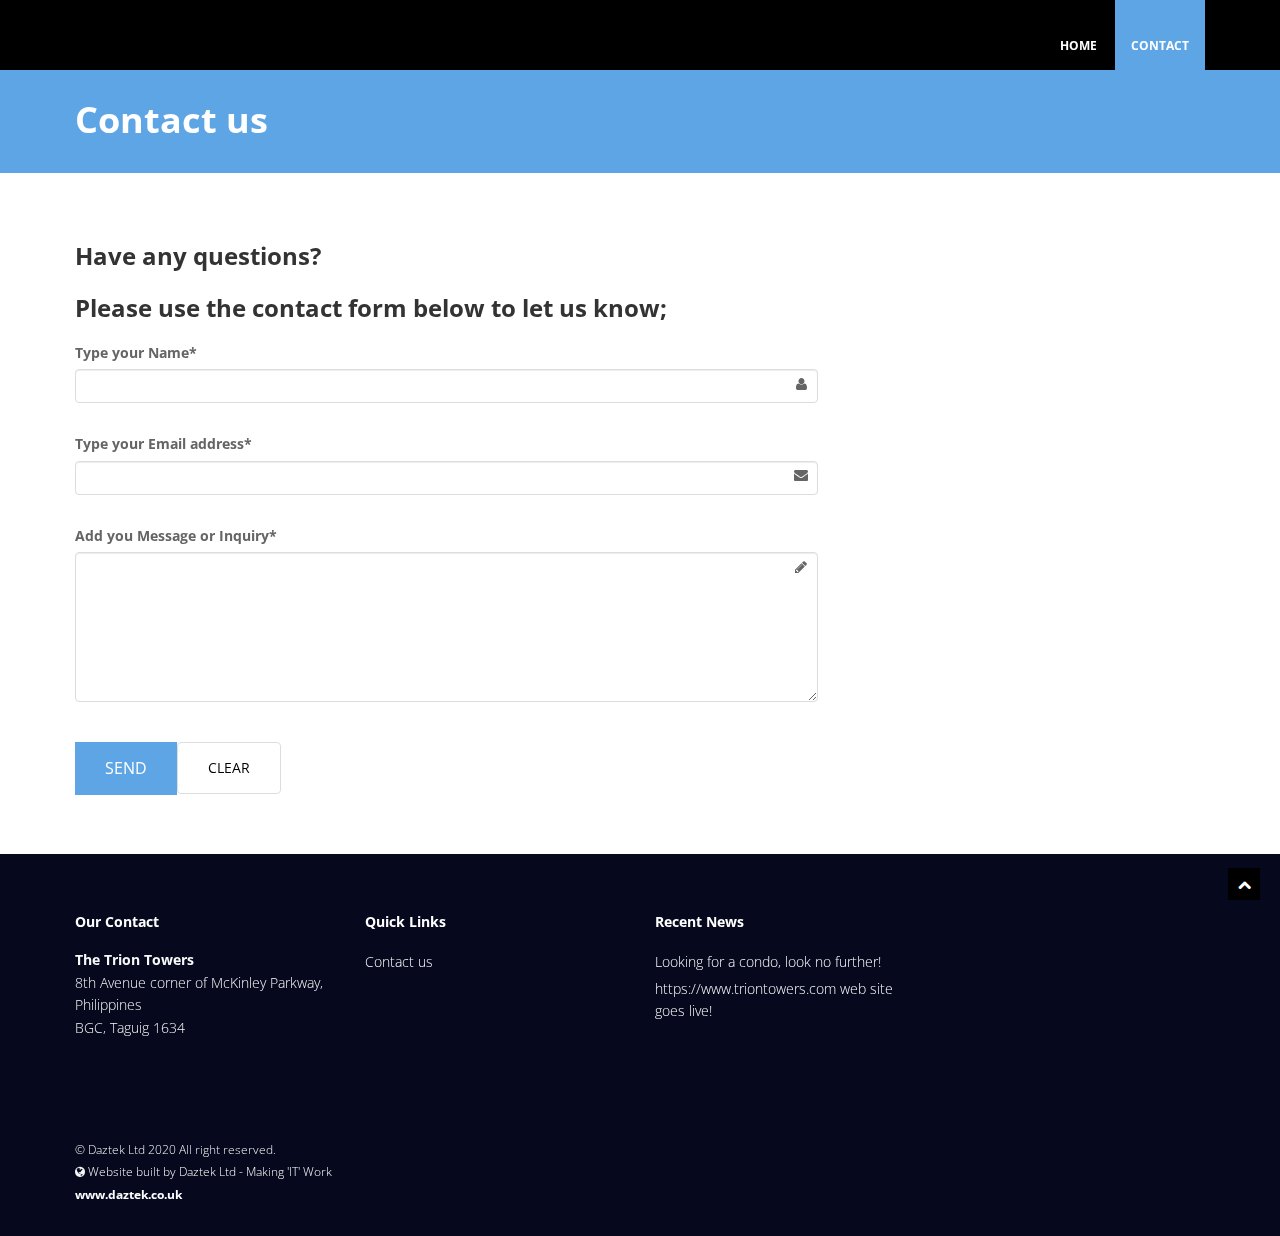
<file: contact.html>
<!DOCTYPE html>
<html lang="en">
<head>
<!-- Adsense script -->	
<script data-ad-client="ca-pub-7043138710323696" async src="https://pagead2.googlesyndication.com/pagead/js/adsbygoogle.js"></script>	
<!-- Global site tag (gtag.js) - Google Analytics -->
<script async src="https://www.googletagmanager.com/gtag/js?id=UA-167182659-3"></script>
<script>
  window.dataLayer = window.dataLayer || [];
  function gtag(){dataLayer.push(arguments);}
  gtag('js', new Date());
  gtag('config', 'UA-167182659-3');
</script>
<meta name="geo.region" content="PH-00" />
<meta name="geo.placename" content="Taguig" />
<meta name="geo.position" content="14.545936;121.049523" />
<meta name="ICBM" content="14.545936, 121.049523" />
<meta http-equiv="content-type" content="text/html;charset=utf-8" />
<title>The Trion Towers Condominium | Tower 2, 3br unit</title>
<meta content="width=device-width, initial-scale=1.0" name="viewport">
<meta content="The Trion Towers, 3 br for unit FOR SALE, BGC, Taguig City. Minutes from the Fort Strip, High St, SM Aura, Market Market, shopping and leisure all over BGC." name="description">
<meta content="Trion Towers unit for SALE" name="author">
<meta name="keywords" content="condominium, bonifacio global city, British International School, Department of Energy, International School of Manila, Japanese School Manila, Manila Golf and Country Club, Manila Polo Club, Market Market, MC Home Depot, Mercato Centrale, Price Smart S&R Membership Shopping, Serendra Bonifacio High Street, Singapore Embassy, St. Lukes Medical Center Bonifacio Global City, The Fort Strip, The Mind Museum, Philippine Condos, condos, condo, 3 bedroom condo for sale, 3 bedroom condo for rent, condo for sale, condo for rent, sale, rent, BGC, Taguig, Uptown, Philippines, Manila, Fort, The Fort, Fort Bonifacio, Fort Bonifacio Global City, www.daztech.tk, DazTech Consultancy Services">
<meta name="google-site-verification" content="KYU7k0LIyUeNzoQC32dpAYs3LfG3B0-fzAGwLK-sDPg" />
<meta name="msvalidate.01" content="9434C1628C270EB0A6F81204222AF3C0" />
<!-- css -->
<!-- <link rel="shortcut icon" href="img/favicon.ico"> -->
<link href="css/bootstrap.min.css" rel="stylesheet">
<link href="css/fancybox/jquery.fancybox.css" rel="stylesheet">
<link href="css/jcarousel.html" rel="stylesheet">
<link href="css/flexslider.css" rel="stylesheet">
<link href="js/owl-carousel/owl.carousel.html" rel="stylesheet">
<link href="css/style.css" rel="stylesheet">
</head>
<body>
<div id="wrapper">
	<!-- start header -->
	<header>
        <div class="navbar navbar-default navbar-static-top">
            <div class="container">
                <div class="navbar-header">
                    <button type="button" class="navbar-toggle" data-toggle="collapse" data-target=".navbar-collapse">
                        <span class="icon-bar"></span>
                        <span class="icon-bar"></span>
                        <span class="icon-bar"></span>
                    </button>
                  <a class="navbar-brand" href="contact.html"></a>
                </div>
                <div class="navbar-collapse collapse ">
                    <ul class="nav navbar-nav">
                        <li><a href="index.html">Home</a></li> 
                        <li class="active"><a href="contact.html">Contact</a></li>
                    </ul>
                </div>
            </div>
        </div>
	</header><!-- end header -->
	<section id="inner-headline">
	<div class="container">
		<div class="row">
			<div class="col-lg-12">
				<h1 class="pageTitle">Contact us</h1>
			</div>
		</div>
	</div>
	</section>
	<section id="content">
	<div class="container">
	<div class="row">
		<div class="col-md-8">
			<h3>Have any questions?<br><br>Please use the contact form below to let us know;</h3>
			<div class="done">
				<div class="alert alert-success">
				<button type="button" class="close" data-dismiss="alert">×</button>
				Your message has been sent. Thank you!
			</div>
		</div>
        <div class="contact-form">
    <form action="mailto:darrellhixon@gmail.com?subject=Condo_Web_Email_Inquiry" method="post" enctype="text/plain" id="contactform" class="contact">
	<div class="form-group has-feedback">
		<label for="name">Type your Name*</label>
		<input type="text" class="form-control" name="name" placeholder="">
		<i class="fa fa-user form-control-feedback"></i>
	</div>
	<div class="form-group has-feedback">
		<label for="email">Type your Email address*</label>
		<input type="email" class="form-control" name="email" placeholder="">
		<i class="fa fa-envelope form-control-feedback"></i>
	</div>
 	<div class="form-group has-feedback">
		<label for="message">Add you Message or Inquiry*</label>
		<textarea class="form-control" rows="6" name="comment" placeholder=""></textarea>
		<i class="fa fa-pencil form-control-feedback"></i>
	</div>
                <input type="submit" value="SEND" id="submit" class="submit btn btn-default">
                <input type="reset" value="CLEAR" id="reset" class="reset btn btn-default">
     </form>
	</div>
       </div>
      </div>
     </div>
    </section>
        <footer>
            <div class="container">
                <div class="row">
                    <div class="col-lg-3">
                        <div class="widget">
                            <h5 class="widgetheading">Our Contact</h5>
                            <address>
                                <strong>The Trion Towers</strong><br>
                                8th Avenue corner of McKinley Parkway,<br>
				Philippines<br>
                                BGC, Taguig 1634
                            </address>	
                        </div>
                    </div>
                    <div class="col-lg-3">
                        <div class="widget">
                            <h5 class="widgetheading">Quick Links</h5>
                            <ul class="link-list">
                                <li><a href="contact.html">Contact us</a></li>
                            </ul>
                        </div>
                    </div>
                    <div class="col-lg-3">
                        <div class="widget">
                            <h5 class="widgetheading">Recent News</h5>
                            <ul class="link-list">
                                <li><a href="index.html">Looking for a condo, look no further!</a></li>
                                <li><a href="index.html">https://www.triontowers.com web site goes live!</a></li>
                            </ul>
                        </div>
                    </div>
                </div>
            </div>
            <div id="sub-footer">
                <div class="container">
                    <div class="row">
                        <div class="col-lg-4">
                            <div class="copyright">
                                <p><span>&copy;</span> Daztek Ltd 2020 All right reserved.</p>
				<i class="fa fa-globe"></i><a href="https://www.daztek.co.uk"> Website built by Daztek Ltd - Making 'IT' Work <b>www.daztek.co.uk</b></a>
                            </div>
                        </div>
                    </div>
                </div>
            </div>
        </footer>
    </div>
   <a href="#" class="scrollup"><i class="fa fa-chevron-up active"></i></a>
</body>                           
<script src="js/jquery.js"></script>
<script src="js/jquery.easing.1.3.js"></script>
<script src="js/bootstrap.min.js"></script>
<script src="js/jquery.fancybox.pack.js"></script>
<script src="js/jquery.fancybox-media.js"></script> 
<!-- <script src="js/portfolio/jquery.quicksand.js"></script>
<script src="js/portfolio/setting.js"></script> -->
<script src="js/jquery.flexslider.js"></script>
<script src="js/animate.js"></script>
<script src="js/contact.js"></script>
<script src="js/custom.js"></script> 
</html>
</file>
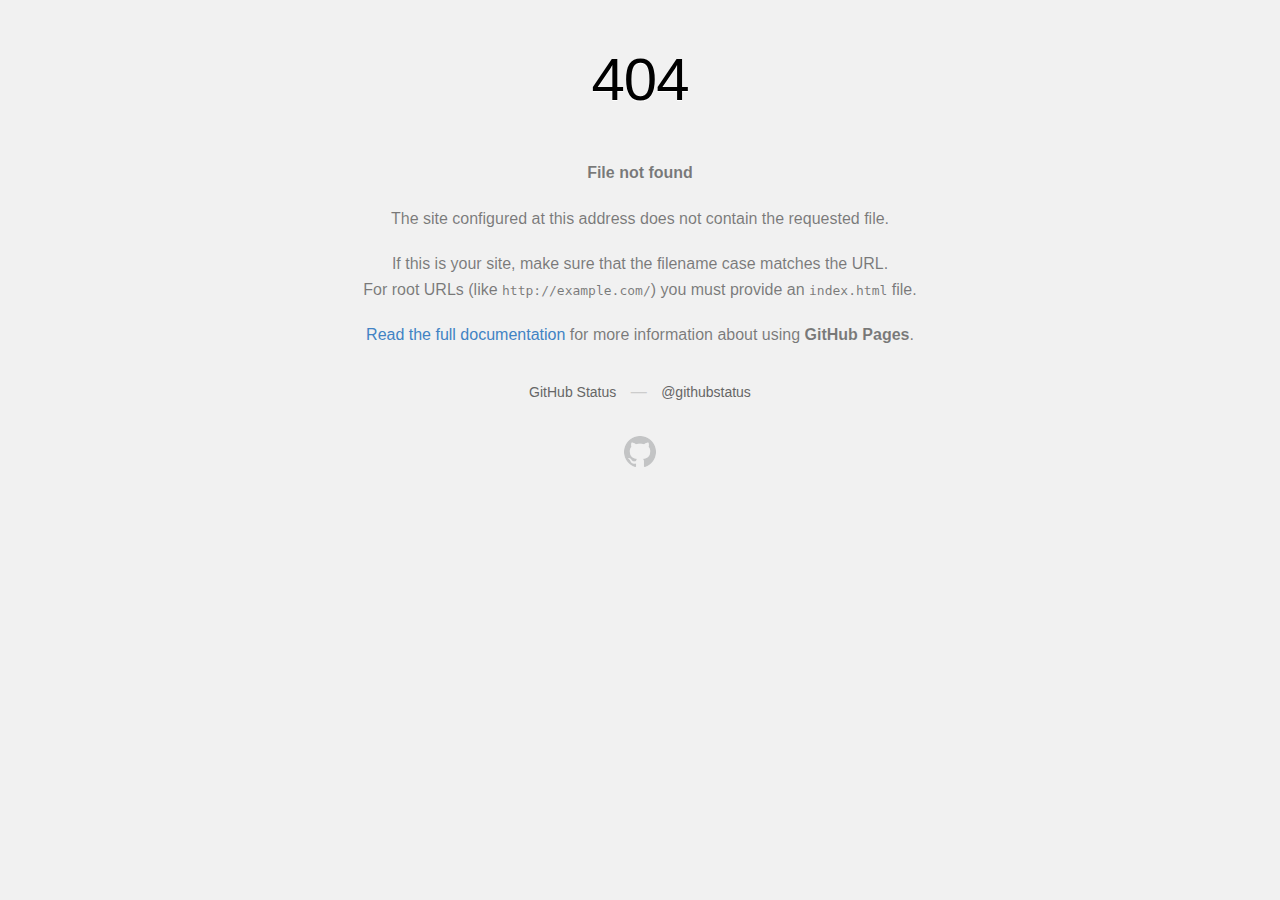
<file: css/jcarousel.html>
<!DOCTYPE html>
<html>
  <head>
    <meta http-equiv="Content-type" content="text/html; charset=utf-8">
    <meta http-equiv="Content-Security-Policy" content="default-src 'none'; style-src 'unsafe-inline'; img-src data:; connect-src 'self'">
    <title>Page not found &middot; GitHub Pages</title>
    <style type="text/css" media="screen">
      body {
        background-color: #f1f1f1;
        margin: 0;
        font-family: "Helvetica Neue", Helvetica, Arial, sans-serif;
      }

      .container { margin: 50px auto 40px auto; width: 600px; text-align: center; }

      a { color: #4183c4; text-decoration: none; }
      a:hover { text-decoration: underline; }

      h1 { width: 800px; position:relative; left: -100px; letter-spacing: -1px; line-height: 60px; font-size: 60px; font-weight: 100; margin: 0px 0 50px 0; text-shadow: 0 1px 0 #fff; }
      p { color: rgba(0, 0, 0, 0.5); margin: 20px 0; line-height: 1.6; }

      ul { list-style: none; margin: 25px 0; padding: 0; }
      li { display: table-cell; font-weight: bold; width: 1%; }

      .logo { display: inline-block; margin-top: 35px; }
      .logo-img-2x { display: none; }
      @media
      only screen and (-webkit-min-device-pixel-ratio: 2),
      only screen and (   min--moz-device-pixel-ratio: 2),
      only screen and (     -o-min-device-pixel-ratio: 2/1),
      only screen and (        min-device-pixel-ratio: 2),
      only screen and (                min-resolution: 192dpi),
      only screen and (                min-resolution: 2dppx) {
        .logo-img-1x { display: none; }
        .logo-img-2x { display: inline-block; }
      }

      #suggestions {
        margin-top: 35px;
        color: #ccc;
      }
      #suggestions a {
        color: #666666;
        font-weight: 200;
        font-size: 14px;
        margin: 0 10px;
      }

    </style>
  </head>
  <body>

    <div class="container">

      <h1>404</h1>
      <p><strong>File not found</strong></p>

      <p>
        The site configured at this address does not
        contain the requested file.
      </p>

      <p>
        If this is your site, make sure that the filename case matches the URL.<br>
        For root URLs (like <code>http://example.com/</code>) you must provide an
        <code>index.html</code> file.
      </p>

      <p>
        <a href="https://help.github.com/pages/">Read the full documentation</a>
        for more information about using <strong>GitHub Pages</strong>.
      </p>

      <div id="suggestions">
        <a href="https://githubstatus.com">GitHub Status</a> &mdash;
        <a href="https://twitter.com/githubstatus">@githubstatus</a>
      </div>

      <a href="/" class="logo logo-img-1x">
        <img width="32" height="32" title="" alt="" src="[data-uri]">
      </a>

      <a href="/" class="logo logo-img-2x">
        <img width="32" height="32" title="" alt="" src="[data-uri]">
      </a>
    </div>
  </body>
</html>
</file>
<file: css/style.css>
/*
Author URI: http://webthemez.com/
Note: Licence under Creative Commons Attribution 3.0  
-------------------------------------------------------*/

@import url('https://fonts.googleapis.com/css?family=Noto+Serif:400,400italic,700|Open+Sans:400,600,700');
@import url('font-awesome.css');
@import url('animate.css');
body {
    font-family: 'Open Sans', Arial, sans-serif;
    font-size: 14px;
    font-weight: 300;
    line-height: 1.6em;
    color: #656565;
}
a:active {
    outline: 0;
}
.clear {
    clear: both;
}
h1,
h2,
h3,
h4,
h5,
h6 {
    font-family: 'Open Sans', Arial, sans-serif;
    font-weight: 700;
    line-height: 1.1em;
    color: #333;
    margin-bottom: 20px;
}
.container {
    padding: 0 20px 0 20px;
    position: relative;
}
#wrapper {
    width: 100%;
    margin: 0;
    padding: 0;
}
.row,
.row-fluid {
    margin-bottom: 30px;
}
.row .row,
.row-fluid .row-fluid {
    margin-bottom: 30px;
}
.row.nomargin,
.row-fluid.nomargin {
    margin-bottom: 0;
}
img.img-polaroid {
    margin: 0 0 20px 0;
}
.img-box {
    max-width: 100%;
}
/*  Header
==================================== */

header .navbar {
    margin-bottom: 0;
}
.navbar-default {
    border: none;
}
.navbar-brand {
    color: #222;
    text-transform: uppercase;
    font-size: 24px;
    font-weight: 700;
    line-height: 1em;
    letter-spacing: -1px;
    margin-top: 20px;
    padding: 0 0 0 15px;
}
.navbar-default .navbar-brand {
    color: #1891EC;
}
header .navbar-collapse ul.navbar-nav {
    float: right;
    margin-right: 0;
}
header .navbar {
    min-height: 70px;
    padding: 18px 0;
    background: #000000;
}
.home-page header .navbar-default {
    background: rgba(0, 50, 142, 0.01);
    position: absolute;
    width: 100%;
}
header .nav li a:hover,
header .nav li a:focus,
header .nav li.active a,
header .nav li.active a:hover,
header .nav li a.dropdown-toggle:hover,
header .nav li a.dropdown-toggle:focus,
header .nav li.active ul.dropdown-menu li a:hover,
header .nav li.active ul.dropdown-menu li.active a {
    -webkit-transition: all .3s ease;
    -moz-transition: all .3s ease;
    -ms-transition: all .3s ease;
    -o-transition: all .3s ease;
    transition: all .3s ease;
}
header .navbar-default .navbar-nav > .open > a,
header .navbar-default .navbar-nav > .open > a:hover,
header .navbar-default .navbar-nav > .open > a:focus {
    -webkit-transition: all .3s ease;
    -moz-transition: all .3s ease;
    -ms-transition: all .3s ease;
    -o-transition: all .3s ease;
    transition: all .3s ease;
}
header .navbar {
    min-height: 70px;
    padding: 0;
}
header .navbar-nav > li {
    padding-bottom: 0;
    padding-top: 0;
}
header .navbar-nav > li > a {
    padding-bottom: 6px;
    padding-top: 5px;
    margin-left: 2px;
    line-height: 30px;
    font-weight: 700;
    -webkit-transition: all .3s ease;
    -moz-transition: all .3s ease;
    -ms-transition: all .3s ease;
    -o-transition: all .3s ease;
    transition: all .3s ease;
}
.dropdown-menu li a:hover {
    color: #fff !important;
}
header .nav .caret {
    border-bottom-color: #f5f5f5;
    border-top-color: #f5f5f5;
}
.navbar-default .navbar-nav > .active > a,
.navbar-default .navbar-nav > .active > a:hover,
.navbar-default .navbar-nav > .active > a:focus {
    background-color: #fff;
}
.navbar-default .navbar-nav > .open > a,
.navbar-default .navbar-nav > .open > a:hover,
.navbar-default .navbar-nav > .open > a:focus {
    background-color: #fff;
}
.dropdown-menu {
    box-shadow: none;
    border-radius: 0;
    border: none;
}
.dropdown-menu li:last-child {
    padding-bottom: 0 !important;
    margin-bottom: 0;
}
header .nav li .dropdown-menu {
    padding: 0;
}
header .nav li .dropdown-menu li a {
    line-height: 28px;
    padding: 3px 12px;
}
/* --- menu --- */

header .navigation {
    float: right;
}
header ul.nav li {
    border: none;
    margin: 0;
}
header ul.nav li a {
    font-size: 12px;
    border: none;
    font-weight: 700;
    text-transform: uppercase;
}
header ul.nav li ul li a {
    font-size: 12px;
    border: none;
    font-weight: 300;
    text-transform: uppercase;
}
.navbar .nav > li > a {
    color: #FFF;
    text-shadow: none;
    border: 1px solid rgba(255, 255, 255, 0) !important;
    padding: 30px 15px 8px;
}
.navbar .nav a:hover {
    background: none;
}
.navbar .nav > .active > a,
.navbar .nav > .active > a:hover {
    background: none;
    font-weight: 700;
}
.navbar .nav > .active > a:active,
.navbar .nav > .active > a:focus {
    background: none;
    outline: 0;
    font-weight: 700;
}
.navbar .nav li .dropdown-menu {
    z-index: 2000;
}
header ul.nav li ul {
    margin-top: 1px;
}
header ul.nav li ul li ul {
    margin: 1px 0 0 1px;
}
.dropdown-menu .dropdown i {
    position: absolute;
    right: 0;
    margin-top: 3px;
    padding-left: 20px;
}
.navbar .nav > li > .dropdown-menu:before {
    display: inline-block;
    border-right: none;
    border-bottom: none;
    border-left: none;
    border-bottom-color: none;
    content: none;
}
.navbar-default .navbar-nav>.active>a,
.navbar-default .navbar-nav>.active>a:hover,
.navbar-default .navbar-nav>.active>a:focus {
    color: #FFFFFF;
    background: #5DA5E4;
}
.navbar-default .navbar-nav>li>a:hover,
.navbar-default .navbar-nav>li>a:focus {
    color: #5DA5E4;
    background-color: transparent;
}
ul.nav li.dropdown a {
    z-index: 1000;
    display: block;
}
select.selectmenu {
    display: none;
}
.pageTitle {
    color: #fff;
    margin: 30px 0 3px;
    display: inline-block;
}
#banner {
    width: 100%;
    background: #000;
    position: relative;
    margin: 0;
    padding: 0;
}
/*  Sliders
==================================== */
/* --- flexslider --- */

#main-slider:before {
    content: '';
    width: 100%;
    height: 100%;
    background: rgba(0, 0, 0, 0.48);
    z-index: 1;
    position: absolute;
}
.flex-direction-nav a {
    display: none;
}
.flexslider {
    padding: 0;
    background: #fff;
    position: relative;
    zoom: 1;
}
.flex-direction-nav .flex-prev {
    left: 0px;
}
.flex-direction-nav .flex-next {
    right: 0px;
}
.flex-caption {
    zoom: 1;
    bottom: 198px;
    background-color: transparent;
    color: #fff;
    margin: 0;
    padding: 25px 25px 25px 30px;
    position: absolute;
    left: 0;
    text-align: center;
    margin: 0 auto;
    right: 0px;
    display: inline-block;
    bottom: 21%;
}
.flex-caption h3 {
    color: #3BA0F4;
    letter-spacing: 1px;
    margin-bottom: 8px;
    text-transform: uppercase;
    font-size: 45px;
}
.flex-caption p {
    margin: 12px 0 18px;
    font-size: 22px;
}
.skill-home {
    margin-bottom: 50px;
}
.c1 {
    border: #ed5441 1px solid;
    background: #ed5441;
}
.c2 {
    border: #24c4db 1px solid;
    background: #24c4db;
}
.c3 {
    border: #1891EC 1px solid;
    background: #1891EC;
}
.c4 {
    border: #609cec 1px solid;
    background: #609cec;
}
.skill-home .icons {
    padding: 30px 0 0 0;
    width: 94px;
    height: 94px;
    color: #fff;
    font-size: 42px;
    font-size: 38px;
    text-align: center;
    -ms-border-radius: 50%;
    -moz-border-radius: 50%;
    -webkit-border-radius: 50%;
    border-radius: 0;
    display: inline-table;
    border: 1px solid #E5E5E5;
    background: transparent;
    color: #3BA0F4;
    border-bottom: 4px solid #3BA0F4;
    font-style: normal !important;
}
.skill-home h2 {
    padding-top: 20px;
    font-size: 36px;
    font-weight: 700;
}
.testimonial-solid {
    padding: 50px 0 60px 0;
    margin: 0 0 0 0;
    background: #F0F0F0;
    text-align: center;
}
.testi-icon-area {
    text-align: center;
    position: absolute;
    top: -84px;
    margin: 0 auto;
    width: 100%;
}
.testi-icon-area .quote {
    padding: 15px 0 0 0;
    margin: 0 0 0 0;
    background: #ffffff;
    text-align: center;
    color: #1891EC;
    display: inline-table;
    width: 70px;
    height: 70px;
    -ms-border-radius: 50%;
    -moz-border-radius: 50%;
    -webkit-border-radius: 50%;
    border-radius: 50%;
    font-size: 42px;
    border: 1px solid #1891EC;
    display: none;
}
.testi-icon-area .carousel-inner {
    margin: 20px 0;
}
.carousel-indicators {
    bottom: -30px;
}
.text-center img {
    margin: auto;
    width: 100%;
}
.aboutUs {
    padding: 40px 0;
    background: #F2F2F2;
}
img.img-center {
    margin: 0 auto;
    display: block;
    max-width: 100%;
}
/* Testimonial
----------------------------------*/

.testimonial-area {
    padding: 0 0 0 0;
    margin: 0;
    background: url(../img/low-poly01.html) fixed center center;
    background-size: cover;
    -webkit-background-size: cover;
    -moz-background-size: cover;
    -ms-background-size: cover;
}
.testimonial-solid p {
    color: #000000;
    font-size: 16px;
    line-height: 30px;
    font-style: italic;
}
section.hero-text {
    background: #3BA0F4;
    padding: 50px 0 50px 0;
    color: #fff;
}
section.hero-text h1 {
    color: #fff;
}
/* Clients
------------------------------------ */

#clients {
    padding: 0;
}
#clients .client .img {
    height: 76px;
    width: 138px;
    cursor: pointer;
    -webkit-transition: box-shadow .1s linear;
    -moz-transition: box-shadow .1s linear;
    transition: box-shadow .1s linear;
}
#clients .client .img:hover {
    cursor: pointer;
    /*box-shadow: 0px 0px 2px 0px rgb(155, 155, 155);*/
    
    border-radius: 8px;
}
#clients .client .client1 {
    background: url("../img/client1.png") 0 -75px;
}
#clients .client .client1:hover {
    background-position: 1px 0px;
}
#clients .client .client2 {
    background: url("../img/client2.png") 0 -75px;
}
#clients .client .client2:hover {
    background-position: -1px 0px;
}
#clients .client .client3 {
    background: url("../img/client3.png") 0 -76px;
}
#clients .client .client3:hover {
    background-position: 0px 0px;
}
/* Content
==================================== */

#content {
    position: relative;
    background: #fff;
    padding: 50px 0 0px 0;
}
#content img {
    max-width: 100%;
    height: auto;
    display: inline-table;
    border: 1px solid #C8C8C8;
    background: transparent;
    color: #5DA5E4;
    border-bottom: 3px solid #5DA5E4;
}
.cta-text {
    text-align: center;
    margin-top: 10px;
}
.big-cta .cta {
    margin-top: 10px;
}
.box {
    width: 100%;
}
.box-gray {
    background: #f8f8f8;
    padding: 20px 20px 30px;
}
.box-gray h4,
.box-gray i {
    margin-bottom: 20px;
}
.box-bottom {
    padding: 20px 0;
    text-align: center;
}
.box-bottom a {
    color: #fff;
    font-weight: 700;
}
.box-bottom a:hover {
    color: #eee;
    text-decoration: none;
}
/* Bottom
==================================== */

#bottom {
    background: #fcfcfc;
    padding: 50px 0 0;
}
/* twitter */

#twitter-wrapper {
    text-align: center;
    width: 70%;
    margin: 0 auto;
}
#twitter em {
    font-style: normal;
    font-size: 13px;
}
#twitter em.twitterTime a {
    font-weight: 600;
}
#twitter ul {
    padding: 0;
    list-style: none;
}
#twitter ul li {
    font-size: 20px;
    line-height: 1.6em;
    font-weight: 300;
    margin-bottom: 20px;
    position: relative;
    word-break: break-word;
}
/* page headline
==================================== */

#inner-headline {
    background: #5DA5E4;
    position: relative;
    margin: 0;
    padding: 0;
    color: #1891EC;
}
#inner-headline h2.pageTitle {
    color: #FFFFFF;
    padding: 5px 0;
    display: block;
}
/* --- breadcrumbs --- */

#inner-headline ul.breadcrumb {
    margin: 40px 0;
    float: left;
}
#inner-headline ul.breadcrumb li {
    margin-bottom: 0;
    padding-bottom: 0;
}
#inner-headline ul.breadcrumb li {
    font-size: 13px;
    color: #fff;
}
#inner-headline ul.breadcrumb li i {
    color: #dedede;
}
#inner-headline ul.breadcrumb li a {
    color: #fff;
}
ul.breadcrumb li a:hover {
    text-decoration: none;
}
 

/*-------Contact---------*/
.contact input{
  background: #fff;
  border: solid 1px #ddd;
  color: #000;
  padding: 15px 30px;
  margin-right: 3%;
  margin-bottom: 30px;
  outline: none;
}

.contact.noMarr input{
  margin-right: 0px;
}

.contact textarea{
  background: #fff;
  color: #000;
  border: solid 1px #ddd;
  padding: 15px 30px;
  margin-bottom: 40px;
  outline: none;
  height: 150px;
} 
.contact .submit {
  background: #5DA5E4; 
  color: #fff;
  font-size: 16px;
  font-weight: 400;
  text-align: center;
  margin: 0px;
  border: none !important;
  border-radius: 0;
  float: left; 
}
.contact .submit:hover {
  background: #6FB4F0;
}

.done {
  display: none;
}

.error input,input.error,.error textarea,textarea.error {
  background-color: #ffffff;
  border: 1px solid red !Important;
  -webkit-transition: border linear 0.2s,box-shadow linear 0.2s;
  -moz-transition: border linear 0.2s,box-shadow linear 0.2s;
  -o-transition: border linear 0.2s,box-shadow linear 0.2s;
  transition: border linear 0.2s,box-shadow linear 0.2s;
}

/* --- search form --- */

.search {
    float: right;
    margin: 35px 0 0;
    padding-bottom: 0;
}
#inner-headline form.input-append {
    margin: 0;
    padding: 0;
}
/*  Portfolio
================================ */

.work-nav #filters {
    margin: 0;
    padding: 0;
    list-style: none;
}
.work-nav #filters li {
    margin: 0 10px 30px 0;
    padding: 0;
    float: left;
}
.work-nav #filters li a {
    color: #7F8289;
    font-size: 16px;
    display: block;
}
.work-nav #filters li a:hover {} .work-nav #filters li a.selected {
    color: #DE5E60;
}
#thumbs {
    margin: 0;
    padding: 0;
}
#thumbs li {
    list-style-type: none;
}
.item-thumbs {
    position: relative;
    overflow: hidden;
    margin-bottom: 30px;
    cursor: pointer;
}
.item-thumbs a + img {
    width: 100%;
}
.item-thumbs .hover-wrap {
    position: absolute;
    display: block;
    width: 100%;
    height: 100%;
    opacity: 0;
    filter: alpha(opacity=0);
    -webkit-transition: all 450ms ease-out 0s;
    -moz-transition: all 450ms ease-out 0s;
    -o-transition: all 450ms ease-out 0s;
    transition: all 450ms ease-out 0s; 
    overflow: hidden;
	-webkit-transform: scale(0);
  transform: scale(0);
}
.item-thumbs:hover .hover-wrap,
.item-thumbs.active .hover-wrap {
    opacity: 1;
    filter: alpha(opacity=100); 
	-webkit-transform: scale(1);
  transform: scale(1);
}
.item-thumbs .hover-wrap .overlay-img {
    position: absolute;
    width: 90%;
    height: 100%;
    opacity: 0.80;
    filter: alpha(opacity=80);
    background: #06091D;
    overflow: hidden;
    border-bottom: 3px solid #06091D;
}
.item-thumbs .hover-wrap .overlay-img-thumb {
    position: absolute;
    border-radius: 60px;
    top: 50%;
    left: 45%;
    margin: -16px 0 0 -16px;
    color: #fff;
    font-size: 32px;
    line-height: 1em;
    opacity: 1;
    filter: alpha(opacity=100);
}
.fancybox-title-inside-wrap {
  padding: 3px 30px 6px;
  background: #1E1E1F;
}
ul.portfolio-categ {
    margin: 10px 0 30px 0;
    padding: 0;
    float: left;
    list-style: none;
}
ul.portfolio-categ li {
    margin: 0;
    float: left;
    list-style: none;
    font-size: 13px;
    font-weight: 600;
    border: 1px solid #D5D5D5;
    margin-right: 15px;
    margin-bottom: 8px;
}
ul.portfolio-categ li a {
    display: block;
    padding: 8px 20px;
    color: #353535;
}
ul.portfolio-categ li.active {
    border: 1px solid #5DA5E4;
    color: #fff;
}
ul.portfolio-categ li.active a:hover,
ul.portfolio-categ li a:hover,
ul.portfolio-categ li a:focus,
ul.portfolio-categ li a:active {
    text-decoration: none;
    outline: 0;
}
#accordion-alt3 .panel-heading h4 {
    font-size: 13px;
    line-height: 28px;
}
.panel .panel-heading h4 {
    font-weight: 400;
}
.panel-title {
    margin-top: 0;
    margin-bottom: 0;
    font-size: 15px;
    color: inherit;
}
.panel-group .panel {
    margin-bottom: 0;
    border-radius: 2px;
}
.panel {
    margin-bottom: 18px;
    background-color: #F4F4F4;
    border: 1px solid transparent;
    border-radius: 2px;
    -webkit-box-shadow: 0 1px 1px rgba(0, 0, 0, 0.05);
    box-shadow: 0 1px 1px rgba(0, 0, 0, 0.05);
}
#accordion-alt3 .panel-heading h4 a i {
    font-size: 17px;
    line-height: 18px;
    width: 18px;
    height: 18px;
    margin-right: 8px;
    color: #5DA5E4;
    text-align: center;
    border-radius: 50%;
    margin-left: 6px;
    font-weight: bold;
}
.progress.pb-sm {
    height: 6px!important;
}
.progress {
    box-shadow: inset 0 0 2px rgba(0, 0, 0, .1);
}
.progress {
    overflow: hidden;
    height: 18px;
    margin-bottom: 18px;
    background-color: #f5f5f5;
    border-radius: 2px;
    -webkit-box-shadow: inset 0 1px 2px rgba(0, 0, 0, 0.1);
    box-shadow: inset 0 1px 2px rgba(0, 0, 0, 0.1);
}
.progress .progress-bar.progress-bar-red {
    background: #ed5441;
}
.progress .progress-bar.progress-bar-green {
    background: #51d466;
}
.progress .progress-bar.progress-bar-lblue {
    background: #32c8de;
}
/* --- portfolio detail --- */

.top-wrapper {
    margin-bottom: 20px;
}
.info-blocks {
    margin-bottom: 15px;
}
.info-blocks i.icon-info-blocks {
    float: left;
    color: #5DA5E4;
    font-size: 30px;
    min-width: 50px;
    margin-top: 10px;
    text-align: center;
}
.info-blocks .info-blocks-in {
    padding: 0 10px;
    overflow: hidden;
}
.info-blocks .info-blocks-in h3 {
    color: #555;
    font-size: 20px;
    line-height: 28px;
    margin: 0px;
}
.info-blocks .info-blocks-in p {
    font-size: 12px;
}
blockquote {
    font-size: 16px;
    font-weight: 400;
    font-family: 'Noto Serif', serif;
    font-style: italic;
    padding-left: 0;
    color: #a2a2a2;
    line-height: 1.6em;
    border: none;
}
blockquote cite {
    display: block;
    font-size: 12px;
    color: #666;
    margin-top: 10px;
}
blockquote cite:before {
    content: "\2014 \0020";
}
blockquote cite a,
blockquote cite a:visited,
blockquote cite a:visited {
    color: #555;
}
/* --- pullquotes --- */

.pullquote-left {
    display: block;
    color: #a2a2a2;
    font-family: 'Noto Serif', serif;
    font-size: 14px;
    line-height: 1.6em;
    padding-left: 20px;
}
.pullquote-right {
    display: block;
    color: #a2a2a2;
    font-family: 'Noto Serif', serif;
    font-size: 14px;
    line-height: 1.6em;
    padding-right: 20px;
}
/* --- button --- */

.btn {
    text-align: center;
    background: #1891EC;
    color: #fff;
}
.btn-theme {
    color: #fff;
    background: transparent;
    border: 1px solid #fff;
    padding: 12px 30px;
    font-weight: bold;
}
.btn-theme:hover {
    color: #eee;
}
/* --- list style --- */

ul.general {
    list-style: none;
    margin-left: 0;
}
ul.link-list {
    margin: 0;
    padding: 0;
    list-style: none;
}
ul.link-list li {
    margin: 0;
    padding: 2px 0 2px 0;
    list-style: none;
}
footer {
    background: #06091D;
}
footer ul.link-list li a {
    color: #fff;
}
footer ul.link-list li a:hover {
    color: #eee;
}
/* --- Heading style --- */

h4.heading {
    font-weight: 700;
}
.heading {
    margin-bottom: 30px;
}
.heading {
    position: relative;
}
.widgetheading {
    width: 100%;
    padding: 0;
}
#bottom .widgetheading {
    position: relative;
    border-bottom: #e6e6e6 1px solid;
    padding-bottom: 9px;
}
aside .widgetheading {
    position: relative;
    border-bottom: #e9e9e9 1px solid;
    padding-bottom: 9px;
}
footer .widgetheading {
    position: relative;
}
footer .widget .social-network {
    position: relative;
}
.team-member h4 {
    text-align: center;
    margin-bottom: 5px;
}
.team-member .deg {
    text-align: center;
    display: block;
}
#bottom .widget .widgetheading span,
aside .widget .widgetheading span,
footer .widget .widgetheading span {
    position: absolute;
    width: 60px;
    height: 1px;
    bottom: -1px;
    right: 0;
}
.box-area {
    padding: 0 0;
    padding-top: 16px;
}
/* --- Map --- */

.map {
    position: relative;
    margin-top: -50px;
    margin-bottom: 40px;
}
.map iframe {
    width: 100%;
    height: 450px;
    border: none;
}
.map-grid iframe {
    width: 100%;
    height: 350px;
    border: none;
    margin: 0 0 -5px 0;
    padding: 0;
}
ul.team-detail {
    margin: -10px 0 0 0;
    padding: 0;
    list-style: none;
}
ul.team-detail li {
    border-bottom: 1px dotted #e9e9e9;
    margin: 0 0 15px 0;
    padding: 0 0 15px 0;
    list-style: none;
}
ul.team-detail li label {
    font-size: 13px;
}
ul.team-detail li h4,
ul.team-detail li label {
    margin-bottom: 0;
}
ul.team-detail li ul.social-network {
    border: none;
    margin: 0;
    padding: 0;
}
ul.team-detail li ul.social-network li {
    border: none;
    margin: 0;
}
ul.team-detail li ul.social-network li i {
    margin: 0;
}
.pricing-title {
    background: #fff;
    text-align: center;
    padding: 10px 0 10px 0;
}
.pricing-title h3 {
    font-weight: 600;
    margin-bottom: 0;
}
.pricing-offer {
    background: #fcfcfc;
    text-align: center;
    padding: 40px 0 40px 0;
    font-size: 18px;
    border-top: 1px solid #e6e6e6;
    border-bottom: 1px solid #e6e6e6;
}
.pricing-box.activeItem .pricing-offer {
    color: #fff;
}
.pricing-offer strong {
    font-size: 78px;
    line-height: 89px;
}
.pricing-offer sup {
    font-size: 28px;
}
.pricing-container {
    background: #fff;
    text-align: center;
    font-size: 14px;
}
.pricing-container strong {
    color: #353535;
}
.pricing-container ul {
    list-style: none;
    padding: 0;
    margin: 0;
}
.pricing-container ul li {
    border-bottom: 1px solid #CFCFCF;
    list-style: none;
    padding: 15px 0 15px 0;
    margin: 0 0 0 0;
    color: #222;
}
.pricing-action {
    margin: 0;
    background: #fcfcfc;
    text-align: center;
    padding: 20px 0 30px 0;
}
.pricing-wrapp {
    margin: 0 auto;
    width: 100%;
    background: #fd0000;
}
.pricing-box-item {
    border: 1px solid #e6e6e6;
    background: #fcfcfc;
    position: relative;
    margin: 0 0 20px 0;
    padding: 0;
    -webkit-box-shadow: 0 2px 0 rgba(0, 0, 0, 0.03);
    -moz-box-shadow: 0 2px 0 rgba(0, 0, 0, 0.03);
    box-shadow: 0 2px 0 rgba(0, 0, 0, 0.03);
    -webkit-box-sizing: border-box;
    -moz-box-sizing: border-box;
    box-sizing: border-box;
    border-radius: 0;
    overflow: hidden;
}
.pricing-box-item .pricing-heading {
    background: #fcfcfc;
    text-align: center;
    padding: 0px 0 0px 0;
    display: block;
}
.pricing-box-item.activeItem .pricing-heading {
    background: #fcfcfc;
    text-align: center;
    padding: 0px 0 1px 0;
    border-bottom: none;
    display: block;
    color: #fff;
}
.pricing-box-item.activeItem .pricing-heading h3 {} .pricing-box-item .pricing-heading h3 strong {
    font-size: 28px;
    font-weight: 700;
    letter-spacing: -1px;
}
.pricing-box-item .pricing-heading h3 {
    font-size: 32px;
    font-weight: 300;
    letter-spacing: -1px;
}
.pricing-box-item .pricing-terms {
    text-align: center;
    background: #fff;
    display: block;
    overflow: hidden;
    padding: 11px 0 5px;
    border-top: 5px solid #5DA5E4;
    border-bottom: 2px dotted #CDCDCD;
}
.pricing-box-item .pricing-terms h6 {
    font-style: italic;
    margin-top: 10px;
    color: #5DA5E4;
    font-size: 17px;
    font-family: 'Noto Serif', serif;
}
.pricing-box-item .icon .price-circled {
    margin: 10px 10px 10px 0;
    display: inline-block !important;
    text-align: center !important;
    color: #fff;
    width: 68px;
    height: 68px;
    padding: 12px;
    font-size: 16px;
    font-weight: 700;
    line-height: 68px;
    text-shadow: none;
    cursor: pointer;
    background-color: #888;
    border-radius: 64px;
    -moz-border-radius: 64px;
    -webkit-border-radius: 64px;
}
.pricing-box-item .pricing-action {
    margin: 0;
    text-align: center;
    padding: 30px 0 30px 0;
}
/* ===== Widgets ===== */
/* --- flickr --- */

.widget .flickr_badge {
    width: 100%;
}
.widget .flickr_badge img {
    margin: 0 9px 20px 0;
}
footer .widget .flickr_badge {
    width: 100%;
}
footer .widget .flickr_badge img {
    margin: 0 9px 20px 0;
}
.flickr_badge img {
    width: 50px;
    height: 50px;
    float: left;
    margin: 0 9px 20px 0;
}
/* --- Recent post widget --- */

.recent-post {
    margin: 20px 0 0 0;
    padding: 0;
    line-height: 18px;
}
.recent-post h5 a:hover {
    text-decoration: none;
}
.recent-post .text h5 a {
    color: #353535;
}
footer {
    padding: 50px 0 0 0;
    color: #f8f8f8;
}
footer a {
    color: #fff;
}
footer a:hover {
    color: #eee;
}
footer h1,
footer h2,
footer h3,
footer h4,
footer h5,
footer h6 {
    color: #fff;
}
footer address {
    line-height: 1.6em;
}
footer h5 a:hover,
footer a:hover {
    text-decoration: none;
}
ul.social-network {
    list-style: none;
    margin: 0;
}
ul.social-network li {
    display: inline;
    margin: 0 5px;
    border: 1px solid #262A45;
    padding: 5px 0 0;
    width: 32px;
    display: inline-block;
    text-align: center;
    height: 32px;
    vertical-align: baseline;
    border-bottom: 2px solid #3BA0F4;
}
#sub-footer {
    text-shadow: none;
    color: #f5f5f5;
    padding: 0;
    padding-top: 30px;
    margin: 20px 0 0 0;
    background: #06091D;
}
#sub-footer p {
    margin: 0;
    padding: 0;
}
#sub-footer span {
    color: #f5f5f5;
}
.copyright {
    text-align: left;
    font-size: 12px;
}
#sub-footer ul.social-network {
    float: right;
}
/* scroll to top */

.scrollup {
    position: fixed;
    width: 32px;
    height: 32px;
    bottom: 0px;
    right: 20px;
    background: #000000;
}
a.scrollup {
    outline: 0;
    text-align: center;
}
a.scrollup:hover,
a.scrollup:active,
a.scrollup:focus {
    opacity: 1;
    text-decoration: none;
}
a.scrollup i {
    margin-top: 10px;
    color: #fff;
}
a.scrollup i:hover {
    text-decoration: none;
}
.absolute {
    position: absolute;
}
.relative {
    position: relative;
}
.aligncenter {
    text-align: center;
}
.aligncenter span {
    margin-left: 0;
}
.floatright {
    float: right;
}
.floatleft {
    float: left;
}
.floatnone {
    float: none;
}
.aligncenter {
    text-align: center;
}
img.pull-left,
.align-left {
    float: left;
    margin: 0 15px 15px 0;
}
.widget img.pull-left {
    float: left;
    margin: 0 15px 15px 0;
}
img.pull-right,
.align-right {
    float: right;
    margin: 0 0 15px 15px;
}
article img.pull-left,
article .align-left {
    float: left;
    margin: 5px 15px 15px 0;
}
article img.pull-right,
article .align-right {
    float: right;
    margin: 5px 0 15px 15px;
}
============================ */ .clear-marginbot {
    margin-bottom: 0;
}
.marginbot10 {
    margin-bottom: 10px;
}
.marginbot20 {
    margin-bottom: 20px;
}
.marginbot30 {
    margin-bottom: 30px;
}
.marginbot40 {
    margin-bottom: 40px;
}
.clear-margintop {
    margin-top: 0;
}
.margintop10 {
    margin-top: 10px;
}
.margintop20 {
    margin-top: 20px;
}
.margintop30 {
    margin-top: 30px;
}
.margintop40 {
    margin-top: 40px;
}
.flex-control-paging li a {
    width: 30px;
    height: 10px;
    border-radius: 0;
}
.btn:hover,
.btn:focus {
    color: #FFF;
    text-decoration: none;
}
/*  Media queries 
============================= */

@media (min-width: 768px) and (max-width: 979px) {
    a.detail {
        background: none;
        width: 100%;
    }
    footer .widget form input#appendedInputButton {
        display: block;
        width: 91%;
        -webkit-border-radius: 4px 4px 4px 4px;
        -moz-border-radius: 4px 4px 4px 4px;
        border-radius: 4px 4px 4px 4px;
    }
    footer .widget form .input-append .btn {
        display: block;
        width: 100%;
        padding-right: 0;
        padding-left: 0;
        -webkit-box-sizing: border-box;
        -moz-box-sizing: border-box;
        box-sizing: border-box;
        margin-top: 10px;
    }
    ul.related-folio li {
        width: 156px;
        margin: 0 20px 0 0;
    }
}
@media (max-width: 767px) {
    .navbar-default .navbar-collapse {
        border-color: none;
        background: #000000;
    }
    .flex-caption {
        display: none;
    }
    .navbar .nav > li > a {
        color: #FFF;
        text-shadow: none;
        border: 1px solid rgba(255, 255, 255, 0) !important;
        padding: 4px 15px 4px;
    }
    .navbar-default .navbar-toggle .icon-bar {
        background-color: #FFF;
        border-radius: 0;
    }
    .navbar-default .navbar-toggle:hover,
    .navbar-default .navbar-toggle:focus {
        background-color: rgba(221, 221, 221, 0);
    }
    .navbar-default .navbar-collapse,
    .navbar-default .navbar-form {
        border-color: rgba(255, 255, 255, 0.58);
        margin-top: 15px;
    }
    body {
        padding-right: 0;
        padding-left: 0;
    }
    .navbar-brand {
        margin-top: 10px;
        border-bottom: none;
    }
    .navbar-header {
        margin-top: 20px;
        border-bottom: none;
    }
    .navbar-nav {
        border-top: none;
        float: none;
        width: 100%;
    }
    header .navbar-nav > li {
        padding-bottom: 2px;
        padding-top: 3px;
    }
    header .nav li .dropdown-menu {
        margin-top: 0;
    }
    .dropdown-menu {
        position: absolute;
        top: 0;
        left: 40px;
        z-index: 1000;
        display: none;
        float: left;
        min-width: 160px;
        padding: 5px 0;
        margin: 2px 0 0;
        font-size: 13px;
        list-style: none;
        background-color: #fff;
        background-clip: padding-box;
        border: 1px solid #f5f5f5;
        border: 1px solid rgba(0, 0, 0, .15);
        border-radius: 0;
        -webkit-box-shadow: 0 6px 12px rgba(0, 0, 0, .175);
        box-shadow: 0 6px 12px rgba(0, 0, 0, .175);
    }
    li.active {
        border: none;
        overflow: hidden;
        background: #5DA5E4;
    }
    .box {
        border-bottom: 1px solid #e9e9e9;
        padding-bottom: 20px;
    }
    .flexslider .slide-caption {
        width: 90%;
        padding: 2%;
        position: absolute;
        left: 0;
        bottom: -40px;
    }
    #inner-headline .breadcrumb {
        float: left;
        clear: both;
        width: 100%;
    }
    .breadcrumb > li {
        font-size: 13px;
    }
    ul.portfolio li article a i.icon-48 {
        width: 20px;
        height: 20px;
        font-size: 16px;
        line-height: 20px;
    }
    .left-sidebar {
        border-right: none;
        padding: 0 0 0 0;
        border-bottom: 1px dotted #e6e6e6;
        padding-bottom: 10px;
        margin-bottom: 40px;
    }
    .right-sidebar {
        margin-top: 30px;
        border-left: none;
        padding: 0 0 0 0;
    }
    footer .col-lg-1,
    footer .col-lg-2,
    footer .col-lg-3,
    footer .col-lg-4,
    footer .col-lg-5,
    footer .col-lg-6,
    footer .col-lg-7,
    footer .col-lg-8,
    footer .col-lg-9,
    footer .col-lg-10,
    footer .col-lg-11,
    footer .col-lg-12 {
        margin-bottom: 20px;
    }
    #sub-footer ul.social-network {
        float: left;
    }
    [class*="span"] {
        margin-bottom: 20px;
    }
}
@media (max-width: 480px) {
    .bottom-article a.pull-right {
        float: left;
        margin-top: 20px;
    }
    .search {
        float: left;
    }
    .flexslider .flex-caption {
        display: none;
    }
    .cta-text {
        margin: 0 auto;
        text-align: center;
    }
    ul.portfolio li article a i {
        width: 20px;
        height: 20px;
        font-size: 14px;
    }
}
.carousel li {
    margin-right: 5px;
}
.carousel-indicators li {
    display: inline-block;
    width: 10px;
    height: 10px;
    margin: 1px;
    text-indent: -999px;
    border: 1px solid #3BA0F4;
    border-radius: 10px;
    cursor: pointer;
    background-color: #000 \9;
    background-color: rgba(0, 0, 0, 0);
}
.carousel-indicators .active {
    margin: 0;
    width: 12px;
    height: 12px;
    background-color: #3BA0F4;
}
</file>
